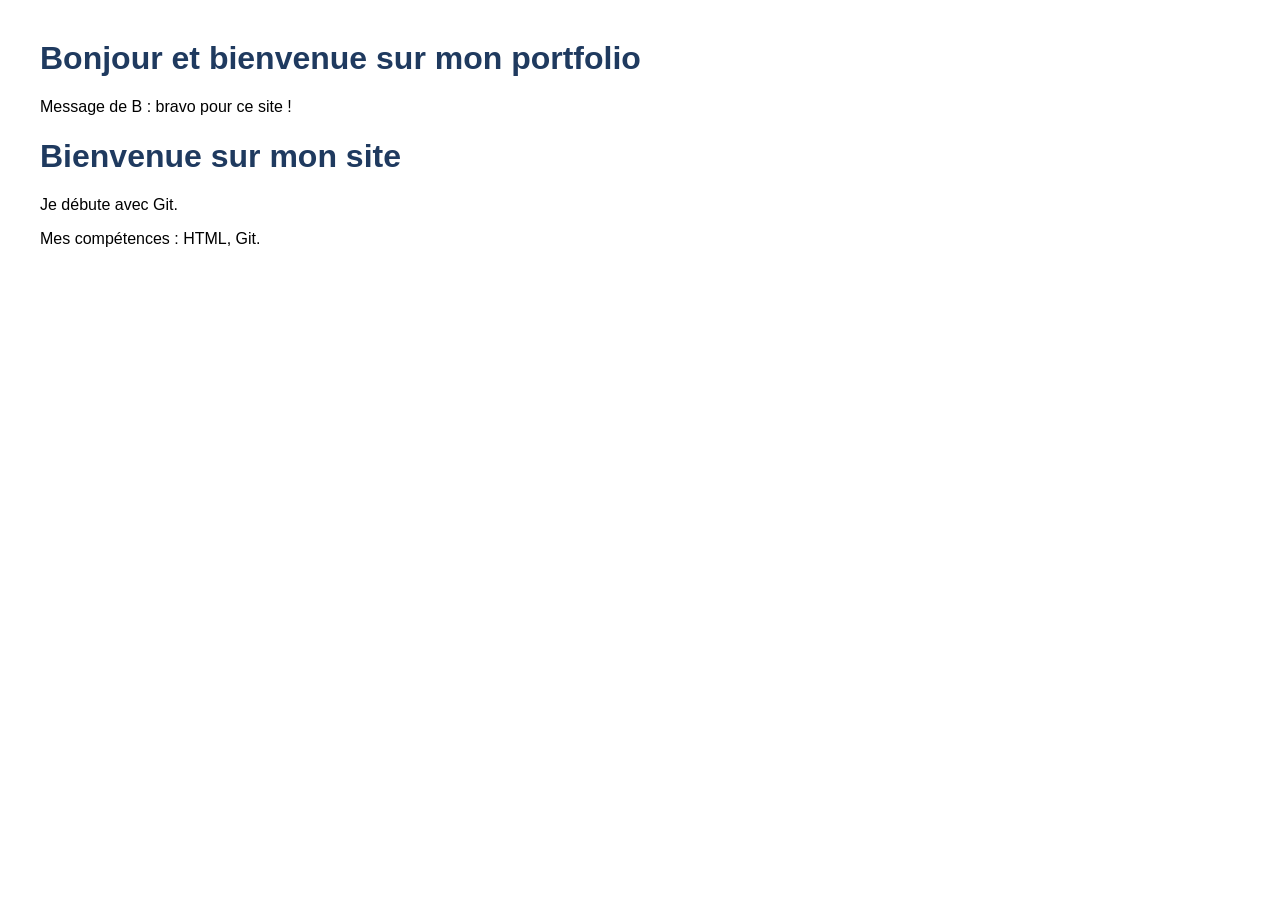
<file: index.html>
<!DOCTYPE html>
<html>
<head>
<meta charset="utf-8">
<h1>Bonjour et bienvenue sur mon portfolio</h1>
<link rel="stylesheet" href="style.css">
</head>
<p>Message de B : bravo pour ce site !</p>
<body>
<h1>Bienvenue sur mon site</h1>
<p>Je débute avec Git.</p>
<p>Mes compétences : HTML, Git.</p>
</body>
</html>
</file>
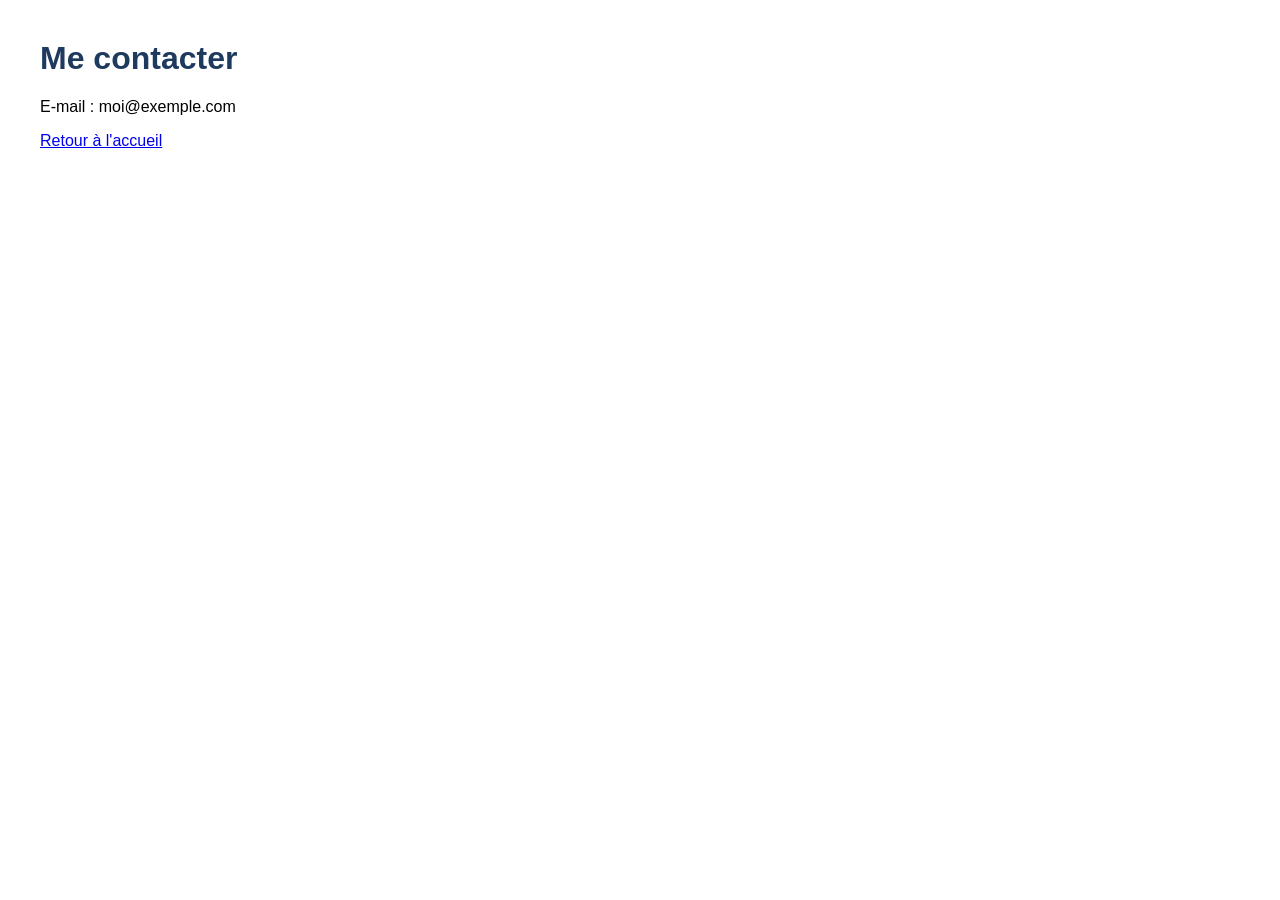
<file: contact.html>
<!DOCTYPE html>
<html>
<head>
<meta charset="utf-8">
<title>Contact</title>
<link rel="stylesheet" href="style.css">
</head>
<body>
<h1>Me contacter</h1>
<p>E-mail : moi@exemple.com</p>
<a href="index.html">Retour à l'accueil</a>
</body>
</html>
</file>
<file: style.css>
body { font-family: Arial, sans-serif; margin: 40px; }
h1 { color: #1f3a5f; }
</file>
